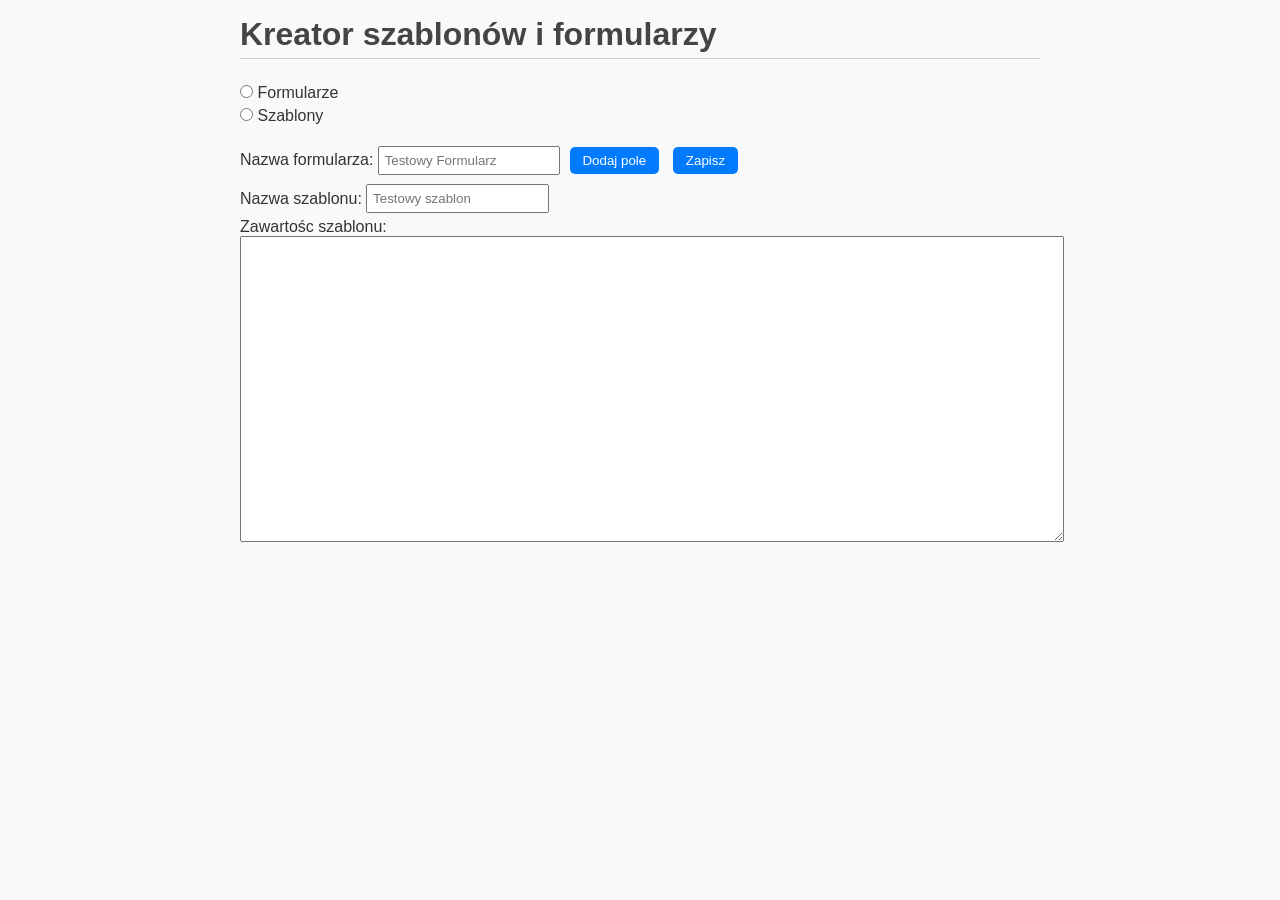
<file: index.html>
<!DOCTYPE forms>
<forms lang="pl">
<head>
  <meta charset="UTF-8" />
  <title>Kreator formularzy</title>
  <link rel="stylesheet" href="./css/front.css" />
</head>
<body>
  <h1>Kreator szablonów i formularzy</h1>
    <form id ="modeForm">
      <input type="radio" id="forms" name="mode" value="forms">
      <label for="forms">Formularze</label><br>
      <input type="radio" id="templates" name="mode" value="templates">
      <label for="templates">Szablony</label><br>
    </form>

  <div class="form-controls">
    <label for="formName">Nazwa formularza:</label>
    <input id="formName" placeholder="Testowy Formularz" />
    <button>Dodaj pole</button>
    <button>Zapisz</button>
  </div>
  <div class="template">
    <label for="templateName">Nazwa szablonu:</label>
    <input id="templateName" placeholder="Testowy szablon">
    <br>
    <label for="templateContent">Zawartośc szablonu:</label>
    <textarea name="templateContent" id="templateContent" cols="100" rows="20"></textarea>
  </div>

  <div id="template-select-wrapper" style="display:none;">
    <label>Wybierz szablon:
      <select id="template-select"></select>
    </label>
  </div>

  <form id="form-builder"></form>


  <div id="savedData">
  </div>

  <script src="./js/front.js"></script>
</body>
</forms>
</file>
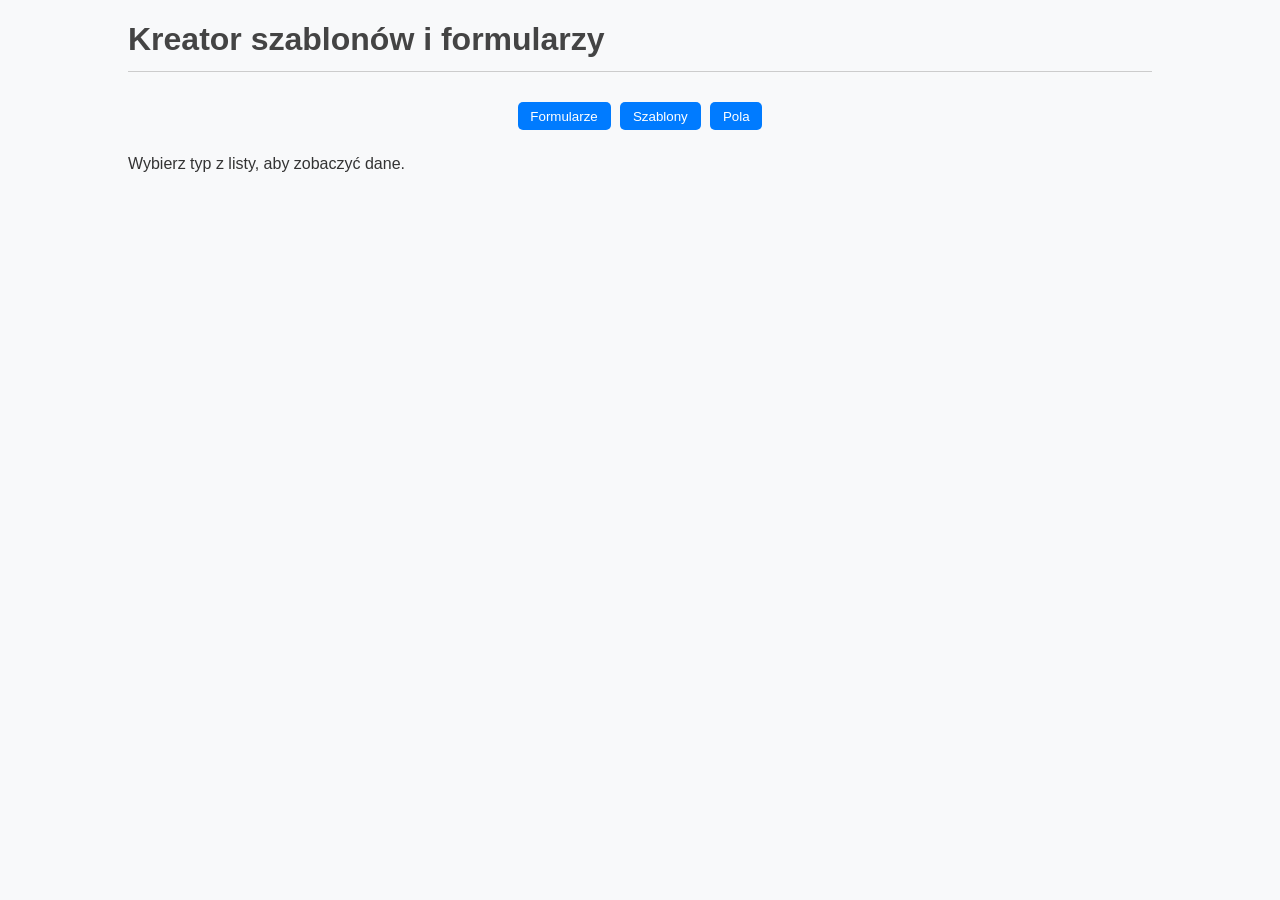
<file: public/index.html>
<!DOCTYPE html>
<html lang="pl">
<head>
  <meta charset="UTF-8" />
  <title>Kreator formularzy</title>
  <link rel="stylesheet" href="./css/main.css" />
  <link rel="stylesheet" href="./css/index.css" />
  
</head>
<body>
  <div id="container">
    <h1>Kreator szablonów i formularzy</h1>
    <form id="modeForm">
      <button type="button" value="forms">Formularze</button>
      <button type="button" value="templates">Szablony</button>
      <button type="button" value="fields">Pola</button>
    </form>
    <div id="main">
      <div id="savedData">
        <p>Wybierz typ z listy, aby zobaczyć dane.</p>
      </div>
    </div>
  
  </div>
  <script src="./js/index.js"></script>
</body>
</html>
</file>
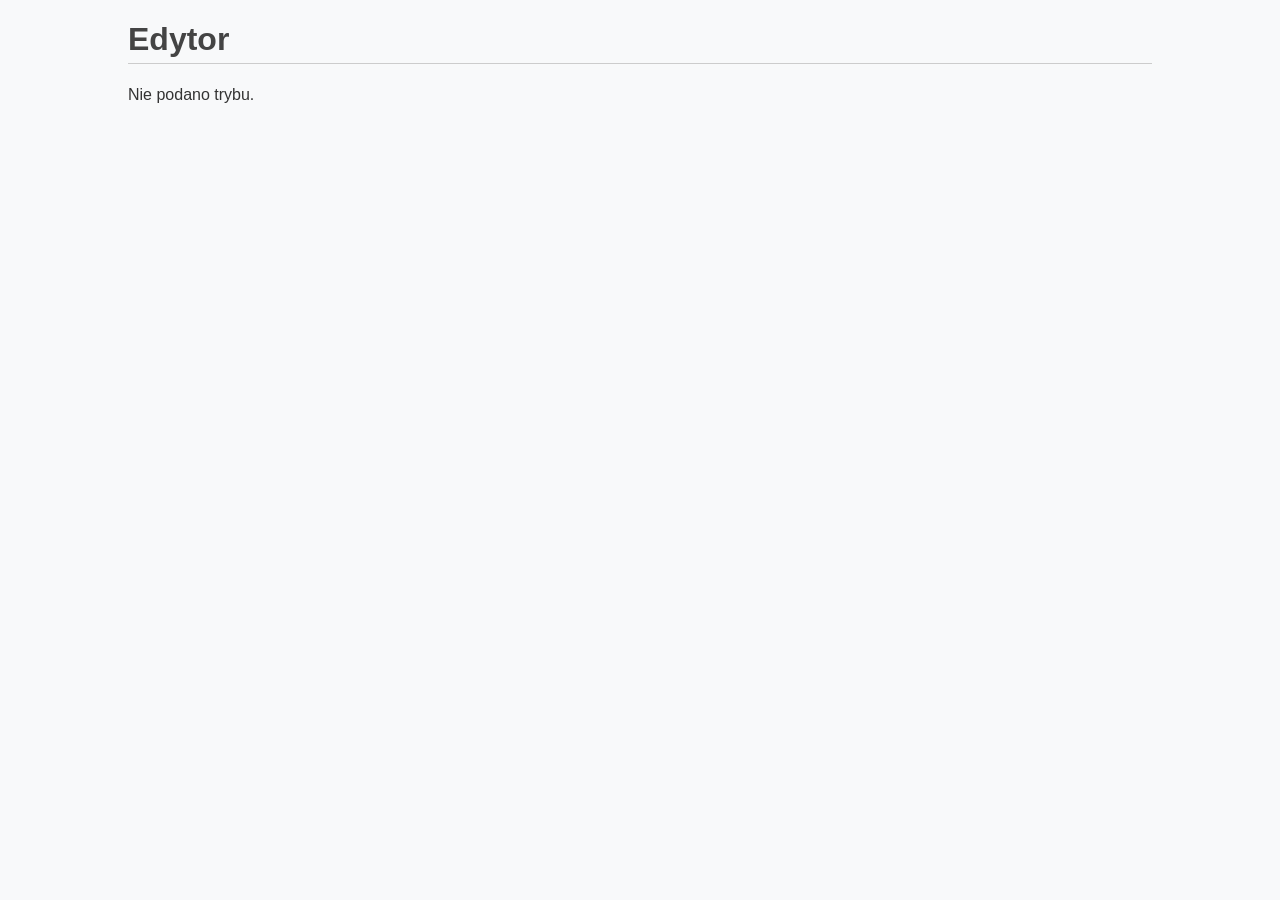
<file: public/editor.html>
<!DOCTYPE html>
<html lang="pl">
<head>
  <meta charset="UTF-8" />
  <title>Edytor</title>
  <meta name="viewport" content="width=device-width, initial-scale=1.0" />
  <link rel="stylesheet" href="./css/main.css" />
  <link rel="stylesheet" href="./css/editor.css" />
</head>
<body>
  <h1 id="header">Edytor</h1>
  <div id="editor"></div>
  
  <script src="./js/editor.js"></script>
</body>
</html>
</file>
<file: css/front.css>
body {
    font-family: Arial, sans-serif;
    max-width: 800px;
    margin: auto;
    padding: 1rem;
    background: #f8f9fa;
    color: #333;
  }
  
  h1, h2 {
    color: #444;
    border-bottom: 1px solid #ccc;
    padding-bottom: 0.3rem;
  }
  
  input {
    padding: 0.3rem;
    margin: 0.3rem 0;
  }
  
  button {
    padding: 0.4rem 0.8rem;
    margin: 0.3rem;
    cursor: pointer;
    background: #007bff;
    color: white;
    border: none;
    border-radius: 5px;
  }
  
  button:hover {
    background: #0056b3;
  }
  
  form div {
    margin-bottom: 0.5rem;
  }
  
  table {
    width: 100%;
    border-collapse: collapse;
    margin-top: 1rem;
  }
  
  th, td {
    padding: 0.5rem;
    border: 1px solid #ccc;
    text-align: left;
  }
</file>
<file: public/css/main.css>
body {
    font-family: Arial, sans-serif;
    max-width: 80%;
    margin: 0 auto;
    padding: 0;
    background: #f8f9fa;
    color: #333;
  }
  
  h1, h2 {
    color: #444;
    border-bottom: 1px solid #ccc;
    padding-bottom: 0.3rem;
  }
  
  input {
    padding: 0.3rem;
    margin: 0.3rem 0;
  }
  
  button {
    padding: 0.4rem 0.8rem;
    margin: 0.3rem;
    cursor: pointer;
    background: #007bff;
    color: white;
    border: none;
    border-radius: 5px;
  }
  
  button:hover {
    background: #0056b3;
  }
  
  form div {
    margin-bottom: 0.5rem;
  }
</file>
<file: public/css/index.css>
#formsTable, #templatesTable {
    width: 100%;
    border-collapse: collapse;
    margin-top: 1rem;
  }

#fieldsTable {
    width: 25%;
    border-collapse: collapse;
    margin-top: 1rem;
    margin-left: auto;
    margin-right: auto;
    text-align: center;
  }

#savedData {
  max-height: 80vh;
  overflow-y: auto;
}

th, td {
  padding: 0.5rem;
  border: 1px solid #ccc;
  text-align: center;
}

td:last-child {
  display: flex;
  justify-content: space-evenly;
}

.selected {
  background: #b0bec5;
  color: #000000
}

#modeForm {
  display: flex;
  justify-content: center;
  align-items: center;
}
/* #createButton {
  display: block;
  margin: 1vh auto 0 auto;
  padding: 0.5rem 1rem;
} */
 #createButton {
  display: block;
  /* margin: 1.5rem auto 0 auto; 
  padding: 0.5rem 1rem; */
  max-width: 200px;
}

#container > h1 {
  height: 5vh;
}
#container > #modeForm {
  height: 5vh;
}
#container > #main > #createButton {
  height: auto;
  margin-top: calc((5vh - 2.5em) / 2);
  margin-bottom: calc((5vh - 2.5em) / 2);
  margin-left: auto;
  margin-right: auto;
}
</file>
<file: public/css/editor.css>
textarea {
    width: 100%;
    height: 100%;
    padding: 10px;
    font-size: 16px;
    font-family: 'Courier New', Courier, monospace;
    box-sizing: border-box;
    
}

#fields {
    display: flex;
    flex-direction: column;
    gap: 10px;
    align-items: flex-start;
}

#fields input {
    flex: 1;
}

#fields button {
    white-space: nowrap;
}

#fieldsContainer {
    display: flex;
    flex-direction: column;
    gap: 10px;
    align-items: flex-start;
}
</file>
